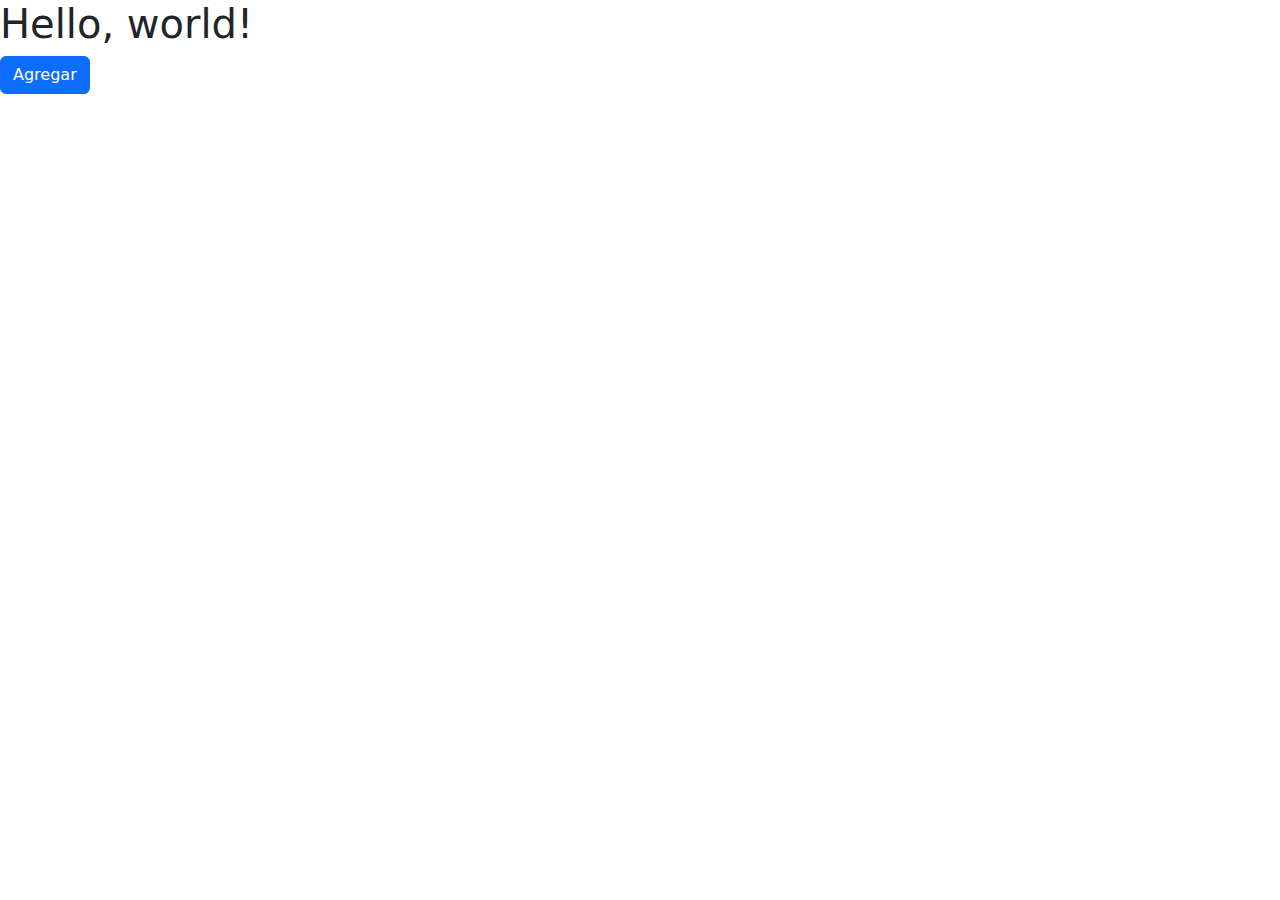
<file: EjemploBS/index.html>
<!doctype html>
<html lang="en">
  <head>
    <meta charset="utf-8">
    <meta name="viewport" content="width=device-width, initial-scale=1">
    <title>Bootstrap demo</title>
    <link href="https://cdn.jsdelivr.net/npm/bootstrap@5.3.3/dist/css/bootstrap.min.css" rel="stylesheet" integrity="sha384-QWTKZyjpPEjISv5WaRU9OFeRpok6YctnYmDr5pNlyT2bRjXh0JMhjY6hW+ALEwIH" crossorigin="anonymous">
  </head>
  <body>
    <h1>Hello, world!</h1>
    <button type="button" class="btn btn-primary">Agregar</button>
    <script src="https://cdn.jsdelivr.net/npm/bootstrap@5.3.3/dist/js/bootstrap.bundle.min.js" integrity="sha384-YvpcrYf0tY3lHB60NNkmXc5s9fDVZLESaAA55NDzOxhy9GkcIdslK1eN7N6jIeHz" crossorigin="anonymous"></script>
  </body>
</html>
</file>
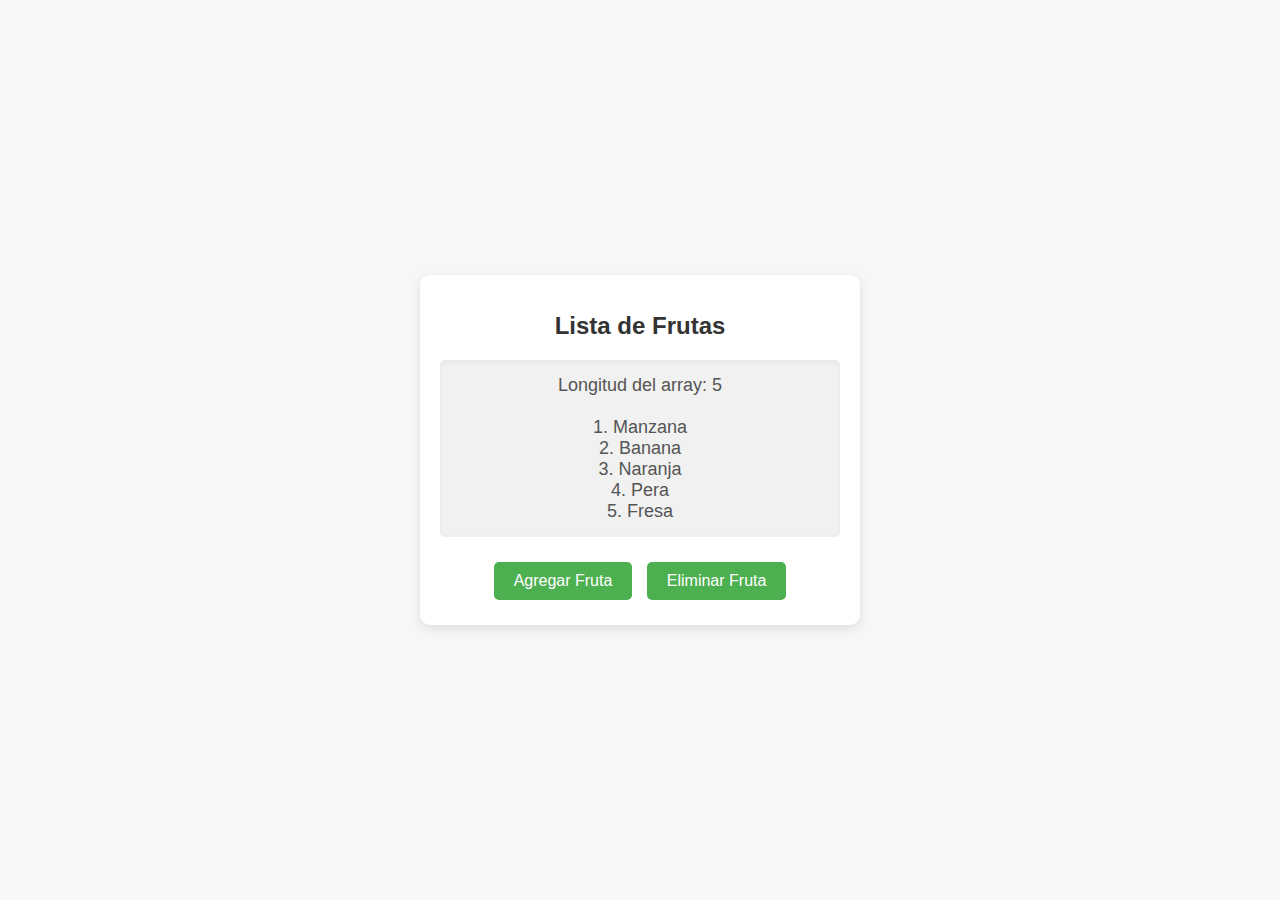
<file: ArreglosArrays.html>
<!DOCTYPE html>
<html lang="es">
<head>
    <meta charset="UTF-8">
    <meta name="viewport" content="width=device-width, initial-scale=1.0">
    <title>Arreglos con Botones</title>
    <style>
        body {
            font-family: 'Arial', sans-serif;
            background-color: #f7f7f7;
            margin: 0;
            padding: 0;
            display: flex;
            justify-content: center;
            align-items: center;
            height: 100vh;
        }

        .container {
            background-color: #fff;
            border-radius: 10px;
            box-shadow: 0px 4px 12px rgba(0, 0, 0, 0.1);
            padding: 20px;
            text-align: center;
            max-width: 400px;
            width: 100%;
        }

        h1 {
            color: #333;
            font-size: 24px;
            margin-bottom: 20px;
        }

        p {
            font-size: 18px;
            color: #555;
            margin-bottom: 20px;
        }

        button {
            background-color: #4CAF50;
            color: white;
            border: none;
            padding: 10px 20px;
            font-size: 16px;
            border-radius: 5px;
            cursor: pointer;
            margin: 5px;
            transition: background-color 0.3s ease;
        }

        button:hover {
            background-color: #45a049;
        }

        #frutas {
            background-color: #f1f1f1;
            padding: 15px;
            border-radius: 5px;
            box-shadow: inset 0px 2px 5px rgba(0, 0, 0, 0.05);
            margin-bottom: 20px;
        }
    </style>
    <script>
        let frutas = ["Manzana", "Banana", "Naranja", "Pera", "Fresa"];
        
        function imprimirFrutas() {
            let resultado = 'Longitud del array: ' + frutas.length + '<br><br>';
            
            for (let i = 0; i < frutas.length; i++) {
                resultado += (i + 1) + ". " + frutas[i] + '<br>';
            }

            document.getElementById("frutas").innerHTML = resultado;
        }

        function agregarFruta() {
            let nuevaFruta = prompt("Ingresa el nombre de una nueva fruta:");
            if (nuevaFruta) {
                frutas.push(nuevaFruta);
                imprimirFrutas();
            }
        }

        function eliminarFruta() {
            let posicion = prompt("Ingresa la posición de la fruta que deseas eliminar (1 - " + frutas.length + "):");
            let indice = parseInt(posicion) - 1;
            
            if (indice >= 0 && indice < frutas.length) {
                frutas.splice(indice, 1);
                imprimirFrutas();
            } else {
                alert("Posición inválida");
            }
        }
    </script>
</head>
<body onload="imprimirFrutas()">

    <div class="container">
        <h1>Lista de Frutas</h1>
        <p id="frutas"></p>
        <button onclick="agregarFruta()">Agregar Fruta</button>
        <button onclick="eliminarFruta()">Eliminar Fruta</button>
    </div>

</body>
</html>
</file>
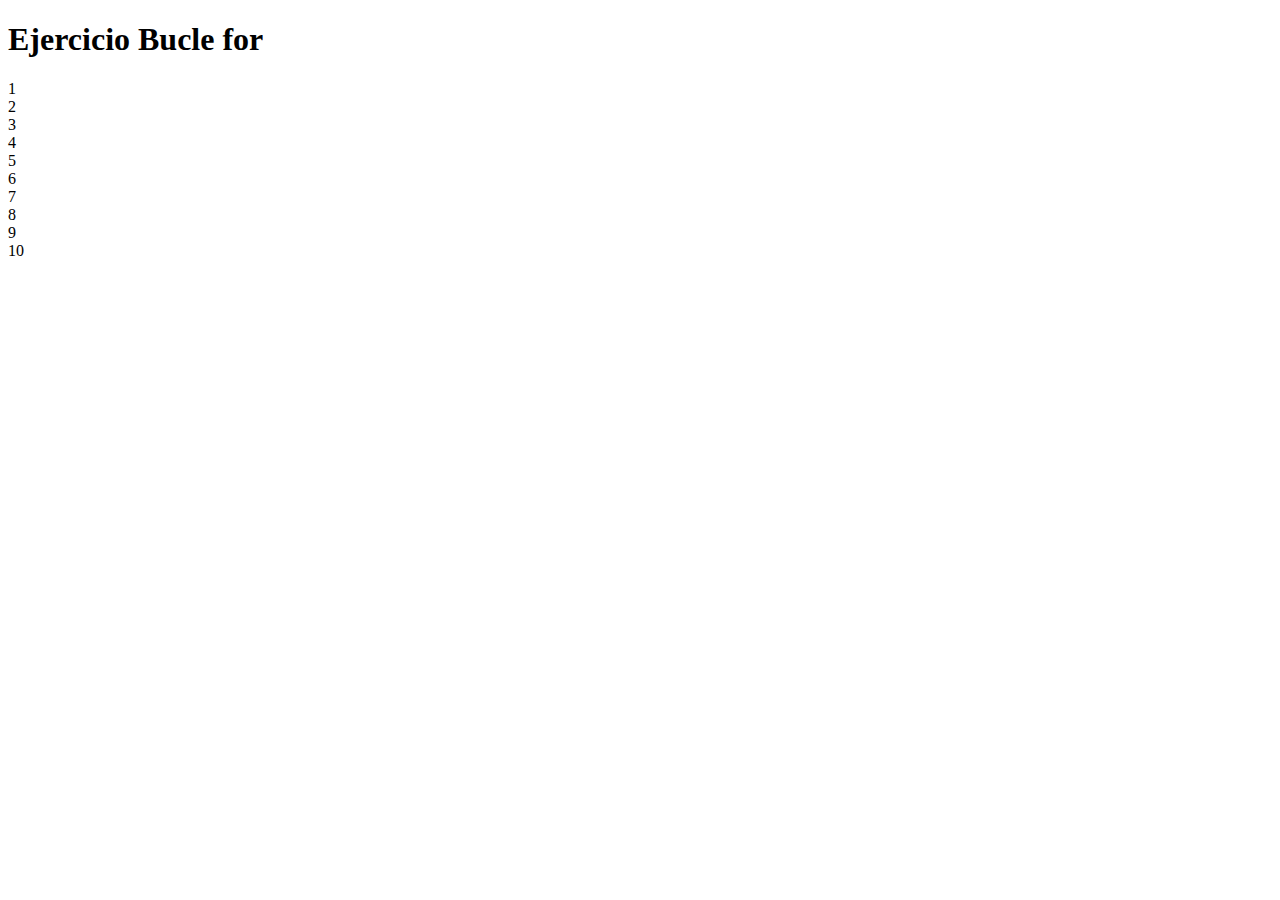
<file: BucleFor.html>
<!DOCTYPE html>
<html lang="es">
<head>
    <meta charset="UTF-8">
    <meta name="viewport" content="width=device-width, initial-scale=1.0">
    <title>Bucle for y Arreglos</title>
    <script>
        function imprimirNumeros() {
            let resultado = '';
            for (let i = 1; i <= 10; i++) {
                resultado += i + '<br>';
            }
            document.getElementById("numeros").innerHTML = resultado;
        }
    </script>
</head>
<body onload="imprimirNumeros()">

    <h1>Ejercicio Bucle for</h1>
    <p id="numeros"></p>

</body>
</html>
</file>
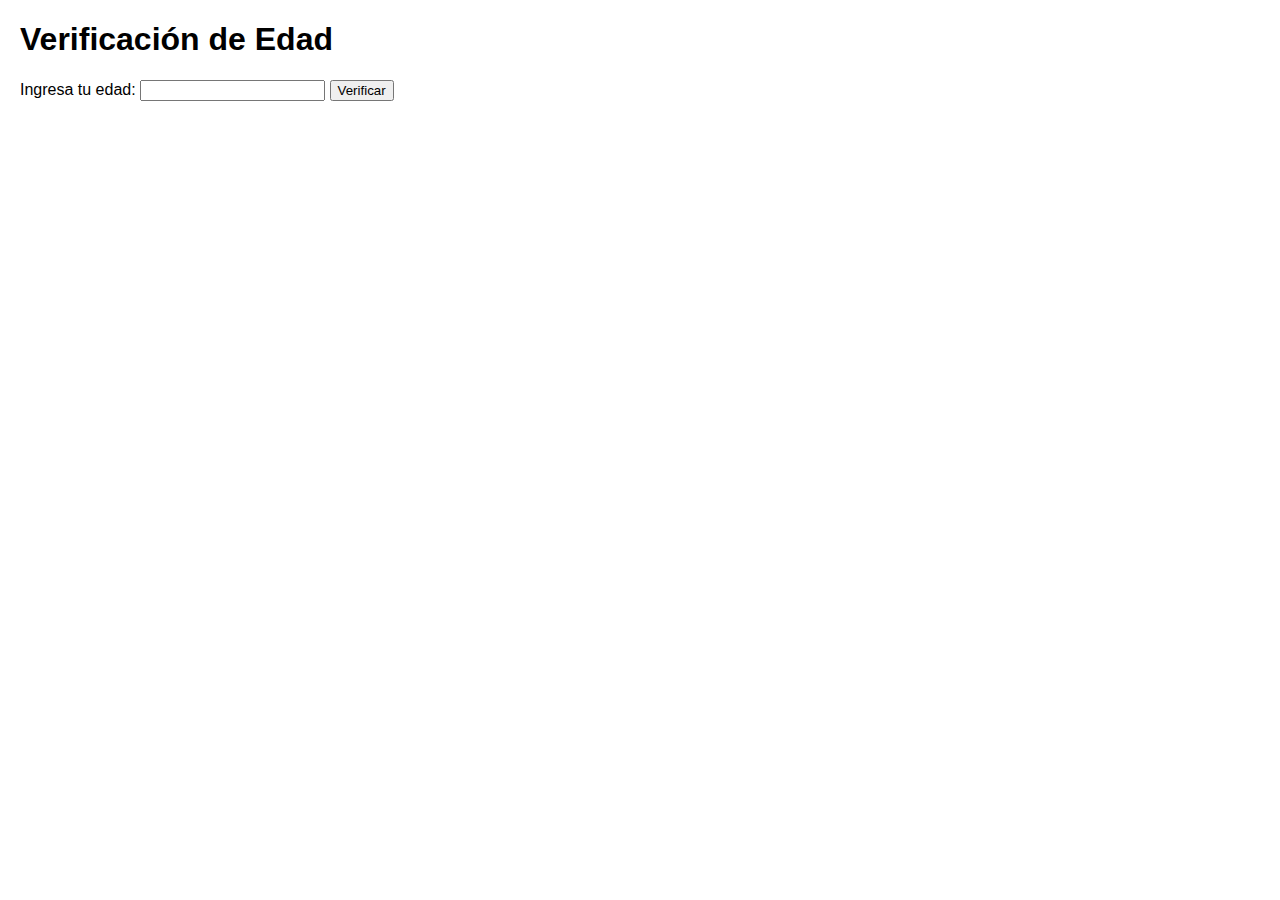
<file: Edad.html>
<!DOCTYPE html>
<html lang="es">
<head>
    <meta charset="UTF-8">
    <meta name="viewport" content="width=device-width, initial-scale=1.0">
    <title>Verificación de Edad</title>
    <style>
        body {
            font-family: Arial, sans-serif;
            margin: 20px;
        }
        .result {
            margin-top: 20px;
            font-weight: bold;
        }
    </style>
</head>
<body>
    <h1>Verificación de Edad</h1>
    <form id="ageForm">
        <label for="age">Ingresa tu edad:</label>
        <input type="number" id="age" required>
        <button type="submit">Verificar</button>
    </form>
    <div class="result" id="result"></div>

    <script>
        document.getElementById('ageForm').addEventListener('submit', function(event) {
            event.preventDefault(); // Evitar el envío del formulario
            const age = parseInt(document.getElementById('age').value);
            const resultDiv = document.getElementById('result');

            if (age >= 18) {
                resultDiv.textContent = "Eres mayor de edad.";
                resultDiv.style.color = "green";
            } else {
                resultDiv.textContent = "Eres menor de edad.";
                resultDiv.style.color = "red";
            }
        });
    </script>
</body>
</html>
</file>
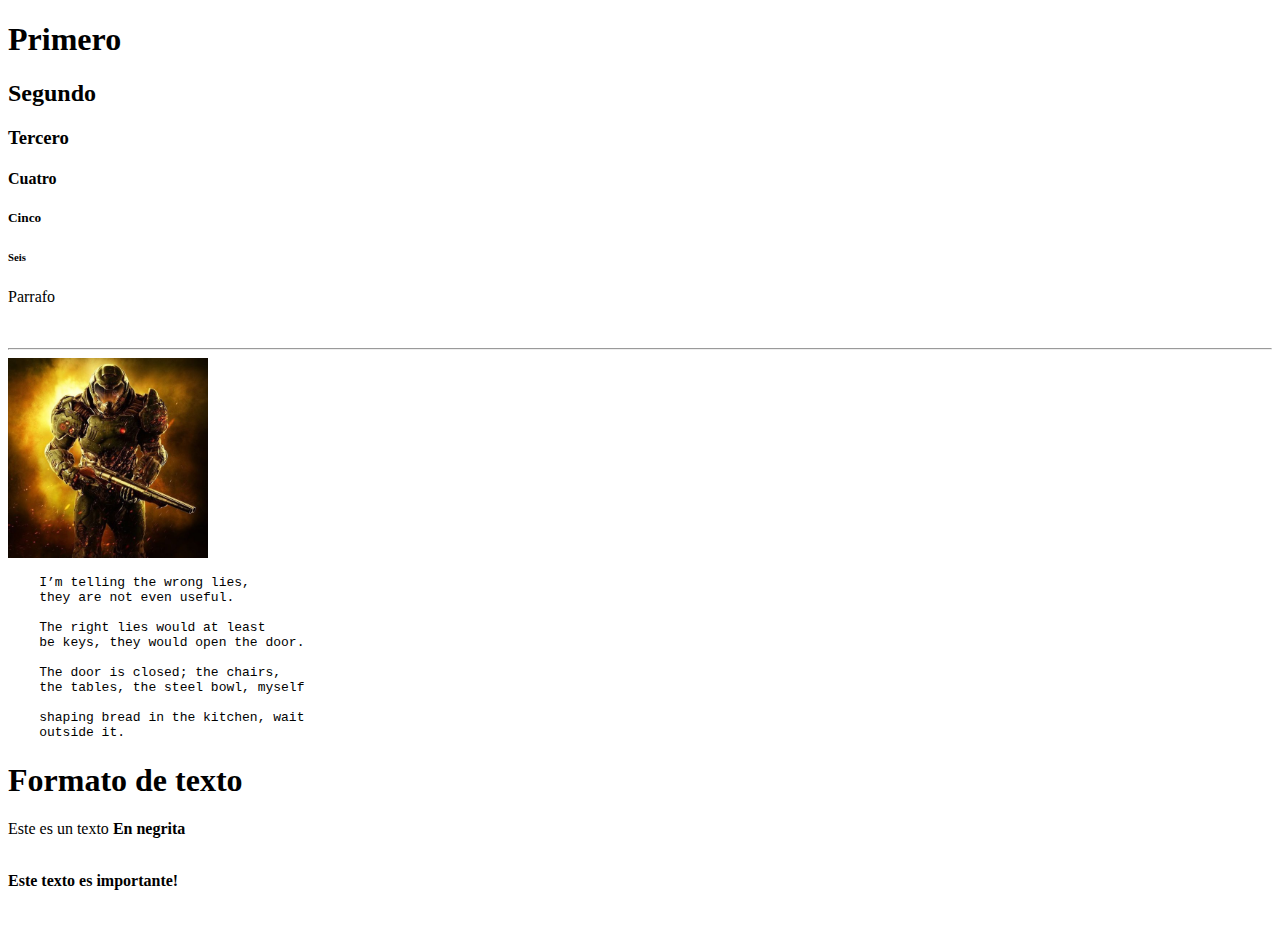
<file: Ejemplo1.html>
<!DOCTYPE html>
<html lang="en">
<head>
    <meta charset="UTF-8">
    <meta name="viewport" content="width=device-width, initial-scale=1.0">
    <title>Document</title>
</head>
<body>
    <h1>Primero</h1>
    <h2>Segundo</h2>
    <h3>Tercero</h3>
    <h4>Cuatro</h4>
    <h5>Cinco</h5>
    <h6>Seis</h6>
    <p>Parrafo</p>
    <br> <!-- Salto de linea-->
    <hr>
<img src = "Imagen/Anime1.jpg" alt = "Anime" width ="200px">
<pre>
    I’m telling the wrong lies,
    they are not even useful.
    
    The right lies would at least
    be keys, they would open the door.
    
    The door is closed; the chairs,
    the tables, the steel bowl, myself
    
    shaping bread in the kitchen, wait
    outside it.
</pre>
<h1> Formato de texto</h1>
<p> Este es un texto <b> En negrita</b> </p>
<br>
<strong> Este texto es importante!</strong>
<br><br><br><br>
</body> 
</html>
</file>
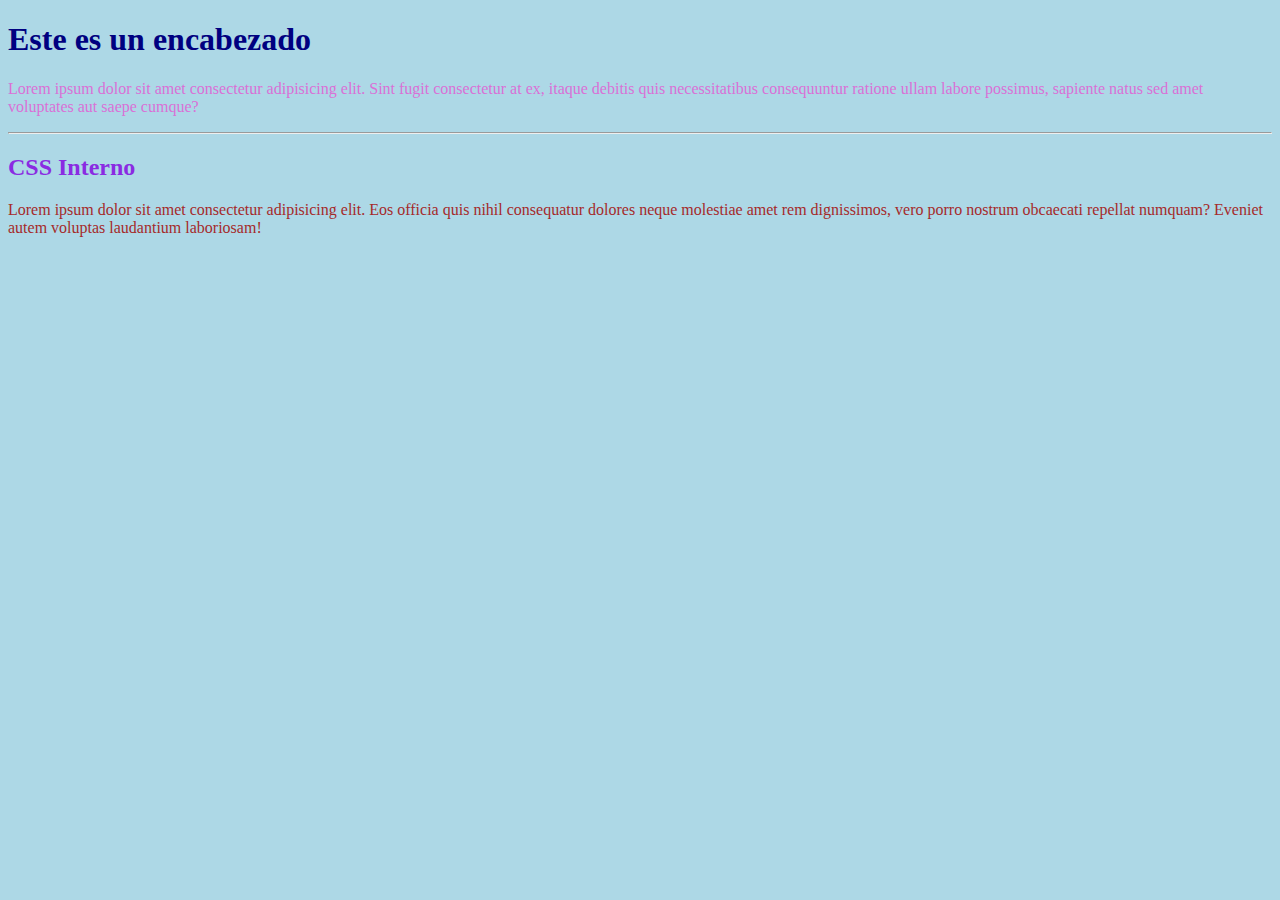
<file: Ejemplo1css.html>
<!DOCTYPE html>
<html lang="en">
<head>
    <meta charset="UTF-8">
    <meta name="viewport" content="width=device-width, initial-scale=1.0">
    <title>Ejemplo CSS Externo</title>
    <link rel="stylesheet" href="/CSS/myStyle.css">
    <style>
        h2{
            color: blueviolet;
        }
        p{
            color: brown;
        }
    </style>
</head>
<body>
    <h1>Este es un encabezado</h1>
    <p style="color: orchid;">Lorem ipsum dolor sit amet consectetur adipisicing elit. 
        Sint fugit consectetur at ex, itaque debitis quis necessitatibus 
        consequuntur ratione ullam labore possimus, 
        sapiente natus sed amet voluptates aut saepe cumque?</p><hr>
        <h2>CSS Interno</h2>
        <p>Lorem ipsum dolor sit amet consectetur adipisicing elit. Eos officia quis nihil consequatur dolores neque molestiae amet rem dignissimos, vero porro nostrum obcaecati repellat numquam? Eveniet autem voluptas laudantium laboriosam!</p>
</body>
</html>
</file>
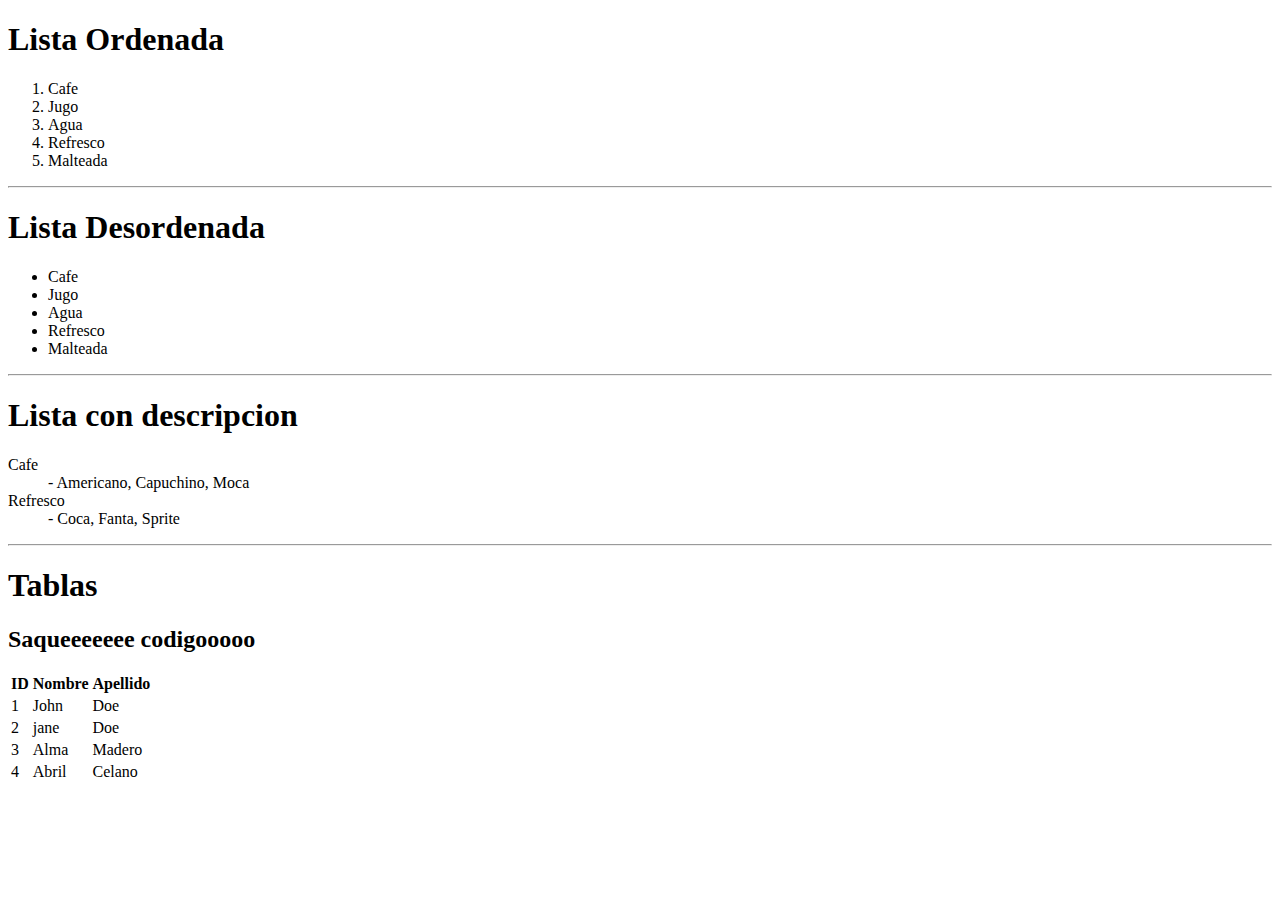
<file: Ejemplo2.html>
<!DOCTYPE html>
<html lang="es">

<head>
    <meta charset="UTF-8">
    <meta name="viewport" content="width=device-width, initial-scale=1.0">
    <title>Listas y Tablas</title>
</head>

<body>
    <h1>Lista Ordenada</h1>
    <ol>
        <li>Cafe</li>
        <li>Jugo</li>
        <li>Agua</li>
        <li>Refresco</li>
        <li>Malteada</li>
    </ol>
    <hr>
    <h1>Lista Desordenada</h1>
    <ul>
        <li>Cafe</li>
        <li>Jugo</li>
        <li>Agua</li>
        <li>Refresco</li>
        <li>Malteada</li>
    </ul>
    <hr>
    <h1>Lista con descripcion</h1>
    <dl>
        <dt>Cafe</dt>
        <dd>- Americano, Capuchino, Moca</dd>
        <dt>Refresco</dt>
        <dd>- Coca, Fanta, Sprite</dd>
    </dl>
    <hr>
    <h1>Tablas</h1>
    <h2>Saqueeeeeee codigooooo </h2>
    <table>
        <tr>
            <th>ID</th>
            <th>Nombre</th>
            <th>Apellido</th>
        </tr>
        <tr>
            <td>1</td>
            <td>John</td>
            <td>Doe</td>
        </tr>
        <tr>
            <td>2</td>
            <td>jane</td>
            <td>Doe</td>
        </tr>
        <tr>
            <td>3</td>
            <td>Alma</td>
            <td>Madero</td>
        </tr>
        <tr>
            <td>4</td>
            <td>Abril</td>
            <td>Celano</td>
        </tr>
    </table>
</body>

</html>
</file>
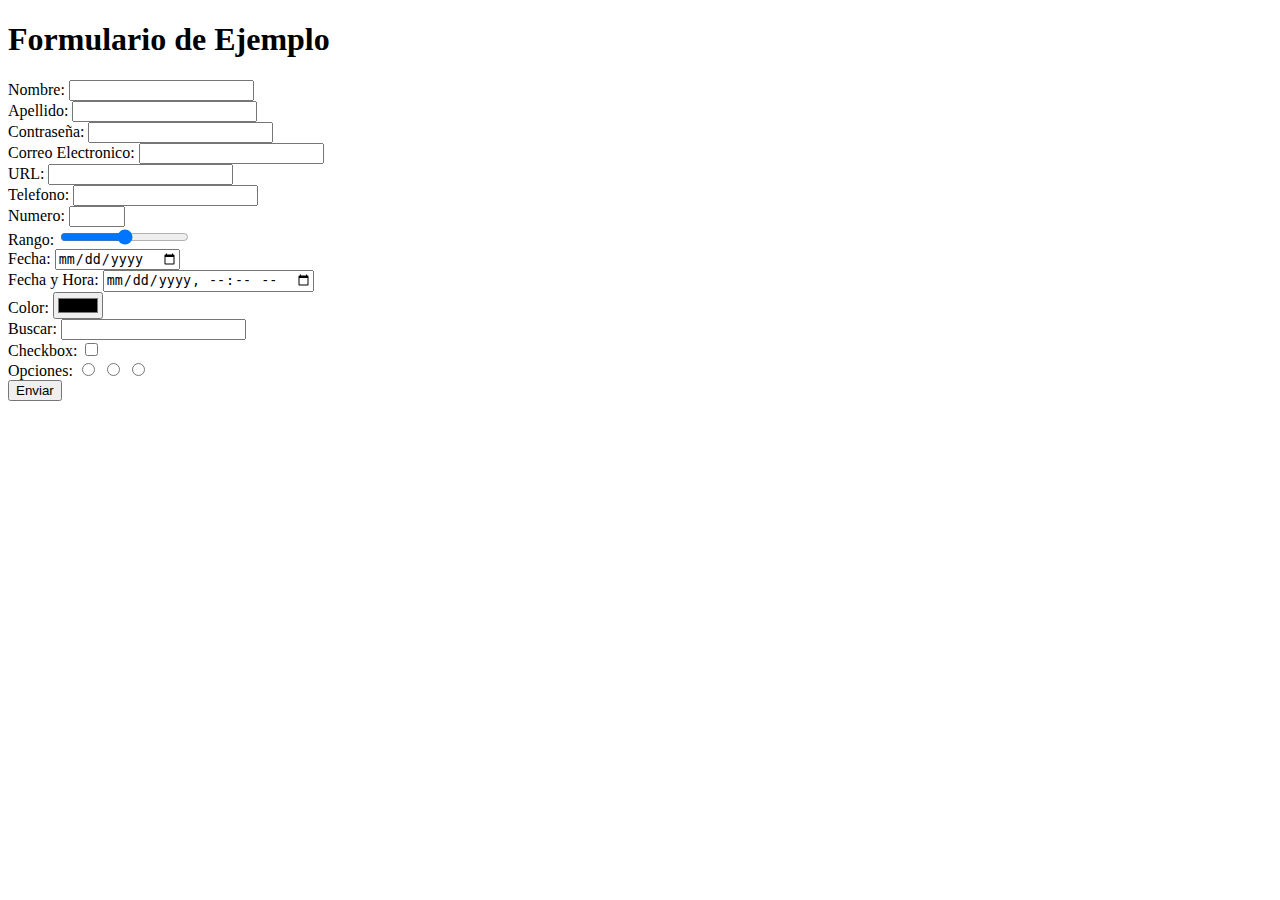
<file: Ejemplo3.html>
<!DOCTYPE html>
<html lang="en">

<head>
    <meta charset="UTF-8">
    <meta name="viewport" content="width=device-width, initial-scale=1.0">
    <title>Formulario</title>
</head>

<body>
    <h1>Formulario de Ejemplo</h1>
    <form action="#" method="post">
        <label for="Nombre">Nombre:</label>
        <input type="text" id="Nombre" name="Nombre"><br>
        <label for="Apellido"> Apellido:</label>
        <input type="text" id="Apellido" name="Apellido"><br>
        <label for="Contrasena">Contraseña:</label>
        <input type="password" name="contrasena" id="contrasena"><br>
        <label for="email">Correo Electronico:</label>
        <input type="email" name="email" id="email"><br>
        <label for="url">URL: </label>
        <input type="url" name="url" id="url"><br>
        <label for="telefono">Telefono:</label>
        <input type="tel" name="tel" id="tel"><br>
        <label for="numero">Numero: </label>
        <input type="number" name="num" id="num" min="5" max="10"><br>
        <label for="rango">Rango:</label>
        <input type="range" name="rango" id="rango"><br>
        <label for="Fecha">Fecha:</label>
        <input type="date" name="fecha" id="fecha"><br>
        <label for="hora">Fecha y Hora:</label>
        <input type="datetime-local" name="hora" id="hora"><br>
        <label for="Color">Color:</label>
        <input type="color" name="color" id="color"><br>
        <label for="buscar">Buscar:</label>
        <input type="search" name="buscar" id="buscar"><br>
        <label for="check">Checkbox: </label>
        <input type="checkbox" name="check" id="check"><br>
        <label for="opcion">Opciones: </label>
        <input type="radio" name="r1" id="r1" value="1">
        <input type="radio" name="r2" id="r2" value="2">
        <input type="radio" name="r3" id="r3" value="3"><br>
        
        <input type="submit" value="Enviar">
    </form>
</body>

</html>
</file>
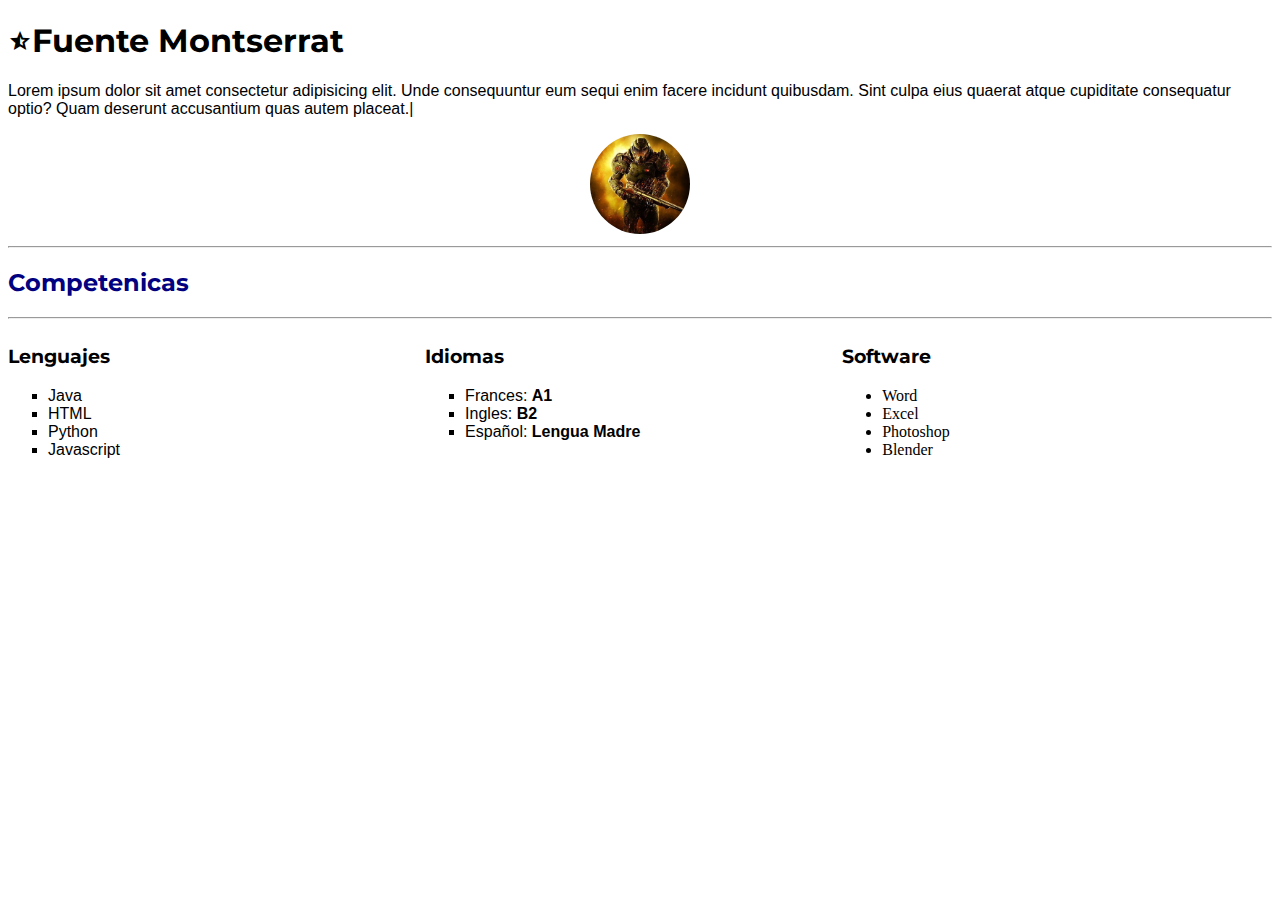
<file: Ejemplo3css.html>
<!DOCTYPE html>
<html lang="en">

<head>
    <meta charset="UTF-8">
    <meta name="viewport" content="width=device-width, initial-scale=1.0">
    <title>Document</title>
    <link rel="preconnect" href="https://fonts.googleapis.com">
    <link rel="preconnect" href="https://fonts.gstatic.com" crossorigin>
    <link href="https://fonts.googleapis.com/css2?family=Montserrat:ital,wght@0,100..900;1,100..900&display=swap"
        rel="stylesheet">
    <link rel="stylesheet"
        href="https://fonts.googleapis.com/css2?family=Material+Symbols+Outlined:opsz,wght,FILL,GRAD@20..48,100..700,0..1,-50..200" />
    <link rel="stylesheet" href="/CSS/fonts.css">
    <style>
        .material-symbols-outlined {

            font-variation-settings:
                'FILL' 0,
                'wght' 400,
                'GRAD' 0,
                'opsz' 24
        }

        img {
            border-radius: 50%;
        }

        ul.a {
            list-style-type: square;
        }

        ul.b {
            list-style-type: circle;
        }

        div.contenedor {
            width: 100%;
            overflow: auto;
        }

        div.contenedor div {
            width: 33%;
            float: left;
        }
    </style>
</head>

<body>
    <h1 class="montserrat"><span class="material-symbols-outlined">
            star_half
        </span>Fuente Montserrat</h1>
    <p class="inter">Lorem ipsum dolor sit amet consectetur adipisicing elit. Unde consequuntur eum sequi enim facere
        incidunt quibusdam. Sint culpa eius quaerat atque cupiditate consequatur optio? Quam deserunt accusantium quas
        autem placeat.|</p>
    <center><img src="/Imagen/Anime1.jpg" width="100" height="100"></center>
    <hr>
    <h2 class="montserrat" style= "color: navy;">Competenicas</h2>
    <hr>
    <div class="contenedor">
        <div>
            <h3 class = "montserrat">Lenguajes</h3>
            <ul class="a inter">
                <li>Java</li>
                <li>HTML</li>
                <li>Python</li>
                <li>Javascript</li>
            </ul>
        </div>
        <div>
            <h3 class = "montserrat">Idiomas</h3>
            <ul class="a inter">
                <li>Frances: <strong>A1</strong></li>
                <li>Ingles: <strong>B2</strong></li>
                <li>Español: <strong>Lengua Madre</strong></li>
            </ul>
        </div>
        <div>
            <h3 class = "montserrat"> Software</h3>
            <ul>
            <li>Word</li>
            <li>Excel</li>
            <li>Photoshop</li>
            <li>Blender</li>
        </ul>
    </div>
    </div>

</body>

</html>
</file>
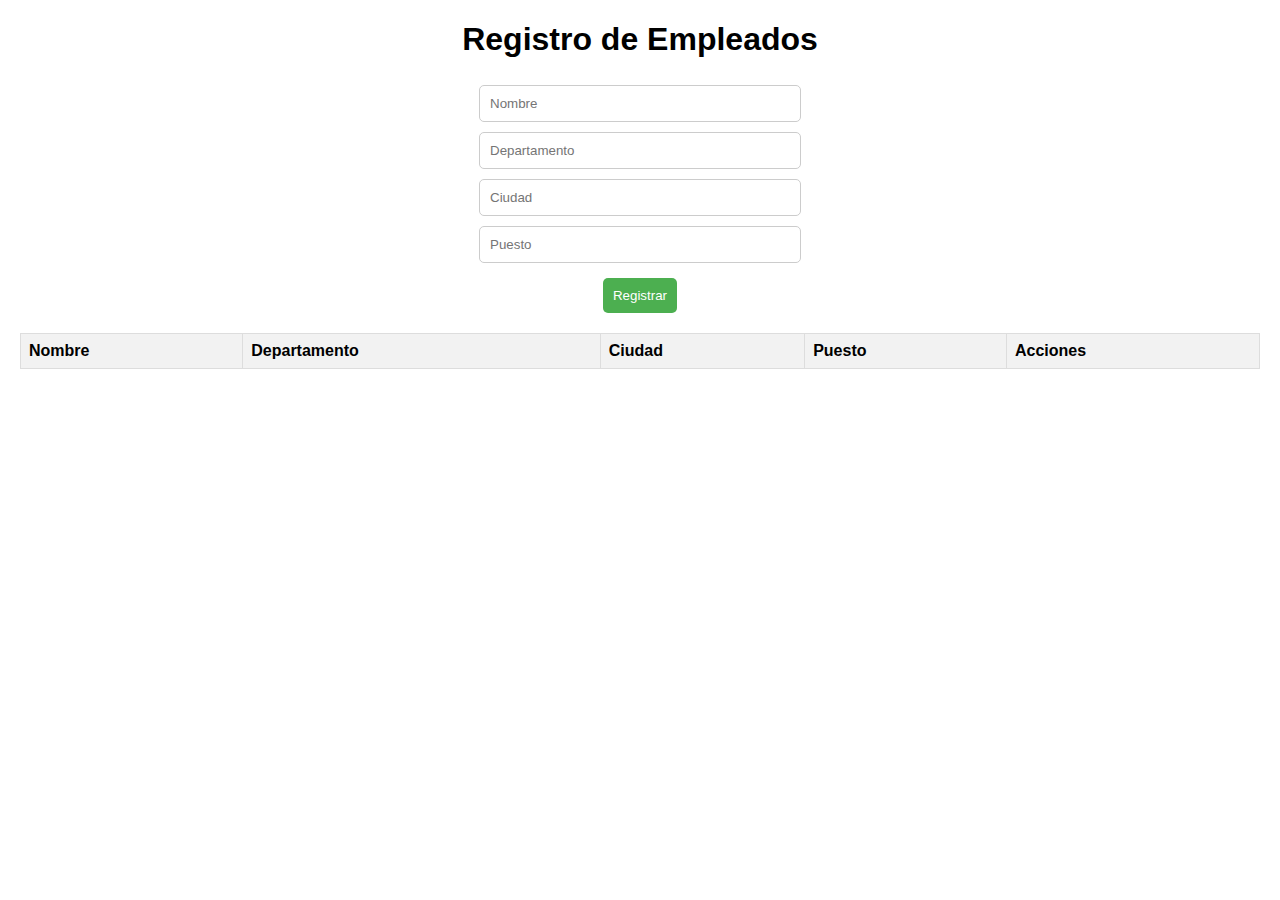
<file: FormularioEmpleo.html>
<!DOCTYPE html>
<html lang="es">
<head>
    <meta charset="UTF-8">
    <meta name="viewport" content="width=device-width, initial-scale=1.0">
    <title>Registro de Empleados</title>
    <link rel="stylesheet" href="/CSS/Styles.css">
</head>
<body>
    <h1>Registro de Empleados</h1>
    <form id="employeeForm">
        <input type="text" id="name" placeholder="Nombre" required>
        <input type="text" id="department" placeholder="Departamento" required>
        <input type="text" id="city" placeholder="Ciudad" required>
        <input type="text" id="position" placeholder="Puesto" required>
        <button type="submit">Registrar</button>
    </form>

    <table>
        <thead>
            <tr>
                <th>Nombre</th>
                <th>Departamento</th>
                <th>Ciudad</th>
                <th>Puesto</th>
                <th>Acciones</th>
            </tr>
        </thead>
        <tbody id="employeeTable"></tbody>
    </table>

    <div id="modal" class="modal">
        <div class="modal-content">
            <p>¿Estás seguro de que deseas eliminar este registro?</p>
            <button id="confirmDelete">Sí</button>
            <button id="cancelDelete">No</button>
        </div>
    </div>

    <script src="/js/script.js"></script>
</body>
</html>
</file>
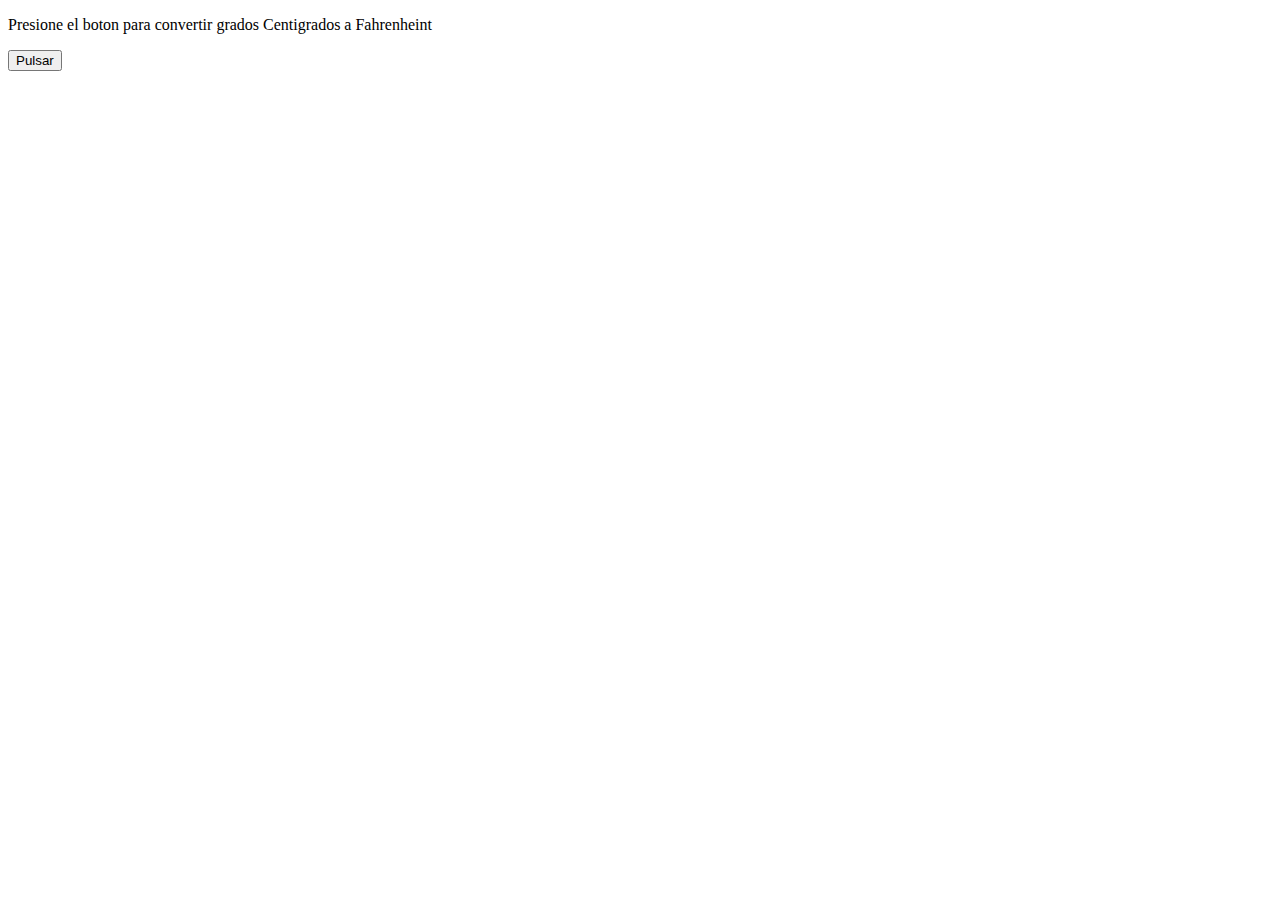
<file: Grados.html>
<!DOCTYPE html>
<html lang="en">
<head>
    <meta charset="UTF-8">
    <meta name="viewport" content="width=device-width, initial-scale=1.0">
    <title>Convertidor de Grados C° a F°</title>
</head>
<body>
    <p>Presione el boton para convertir grados Centigrados a Fahrenheint</p>
    <button type="button" onclick="convertir()">Pulsar</button>

    <script>
        function convertir() {
            var gradosC = parseFloat(prompt("Ingrese los grados Centigrados"));
            var gradosF = (gradosC * 9/5) + 32;
            document.write("Es equivalente a "+gradosF+"° Fahrenheint");
            window.alert(gradosF+"° Fahrenheint");
        }
    </script>
</body>
</html>
</file>
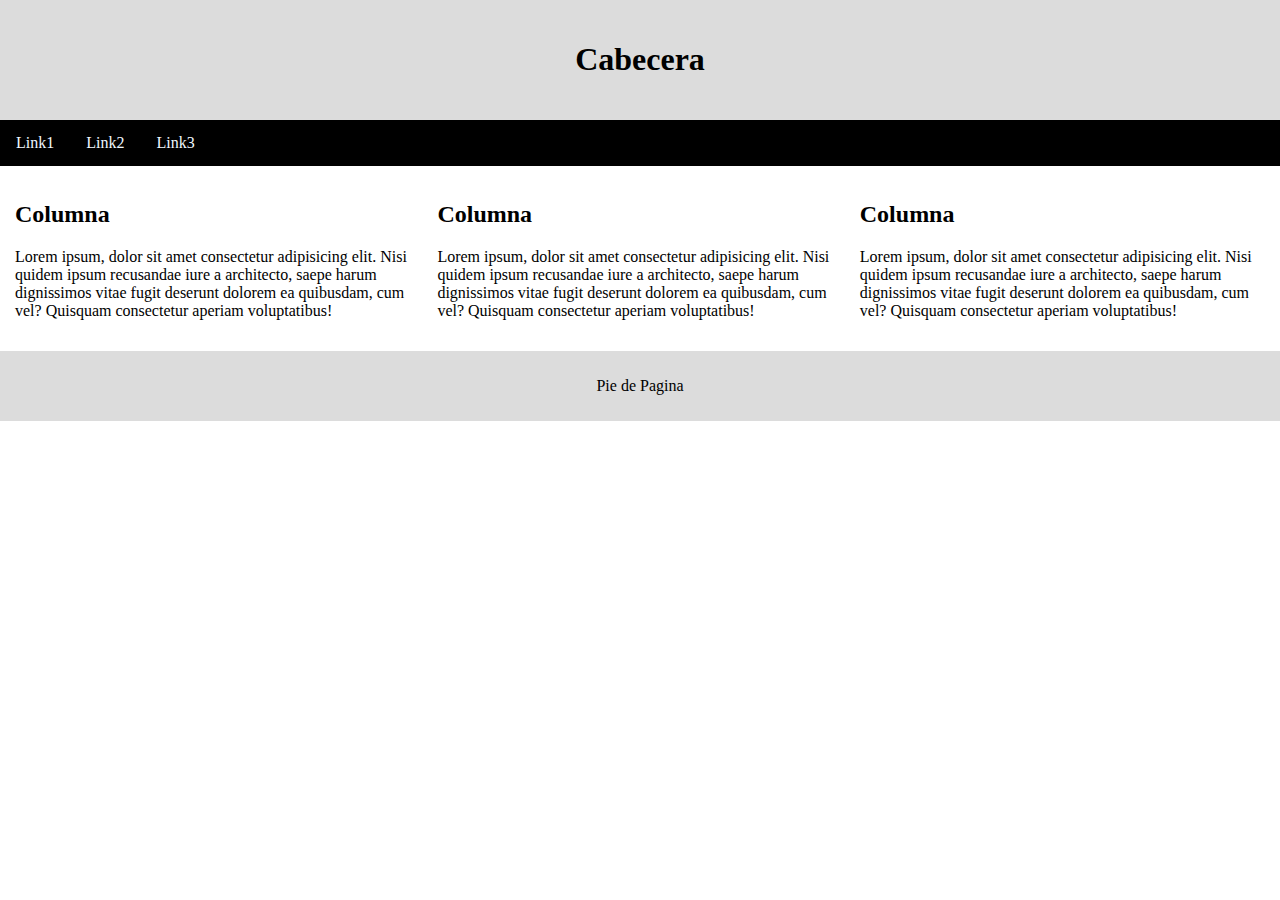
<file: principalcss.html>
<!DOCTYPE html>
<html lang="en">

<head>
    <meta charset="UTF-8">
    <meta name="viewport" content="width=device-width, initial-scale=1.0">
    <title>Pagina Principal</title>
    <style>
        * {
            box-sizing: border-box;
        }

        body {
            margin: 0;
        }

        .header {
            background-color: gainsboro;
            padding: 20px;
            text-align: center;
        }

        .topnav {
            overflow: hidden;
            background-color: black;
        }

        .topnav a {
            float: left;
            display: block;
            color: aliceblue;
            text-align: center;
            padding: 14px 16px;
            text-decoration: none;
        }

        .topnav a:hover {
            background-color: pink;
            color: black;
        }

        .column {
            float: left;
            width: 33%;
            padding: 15px;
        }

        .row::after {
            content: "";
            display: table;
            clear: both;
        }
        @media screen and (max-width: 600px){
            .column{
                width: 100%;
            }
        }
        .footer{
            background-color: gainsboro;
            padding: 10px;
            text-align: center;
        }
    </style>
</head>

<body>
    <div class="header">
        <h1>Cabecera</h1>
    </div>
    <div class="topnav">
        <a href="#">Link1</a>
        <a href="#">Link2</a>
        <a href="#">Link3</a>
    </div>
    <div class="row">
        <div class="column">
            <h2>Columna</h2>
            <p>Lorem ipsum, dolor sit amet consectetur adipisicing elit. Nisi quidem ipsum recusandae iure a architecto,
                saepe harum dignissimos vitae fugit deserunt dolorem ea quibusdam, cum vel? Quisquam consectetur aperiam
                voluptatibus!</p>
        </div>
        <div class="column">
            <h2>Columna</h2>
            <p>Lorem ipsum, dolor sit amet consectetur adipisicing elit. Nisi quidem ipsum recusandae iure a architecto,
                saepe harum dignissimos vitae fugit deserunt dolorem ea quibusdam, cum vel? Quisquam consectetur aperiam
                voluptatibus!</p>
        </div>
        <div class="column">
            <h2>Columna</h2>
            <p>Lorem ipsum, dolor sit amet consectetur adipisicing elit. Nisi quidem ipsum recusandae iure a architecto,
                saepe harum dignissimos vitae fugit deserunt dolorem ea quibusdam, cum vel? Quisquam consectetur aperiam
                voluptatibus!</p>
        </div>
    </div>
    <div class="footer">
        <p>Pie de Pagina</p>
    </div>
</body>

</html>
</file>
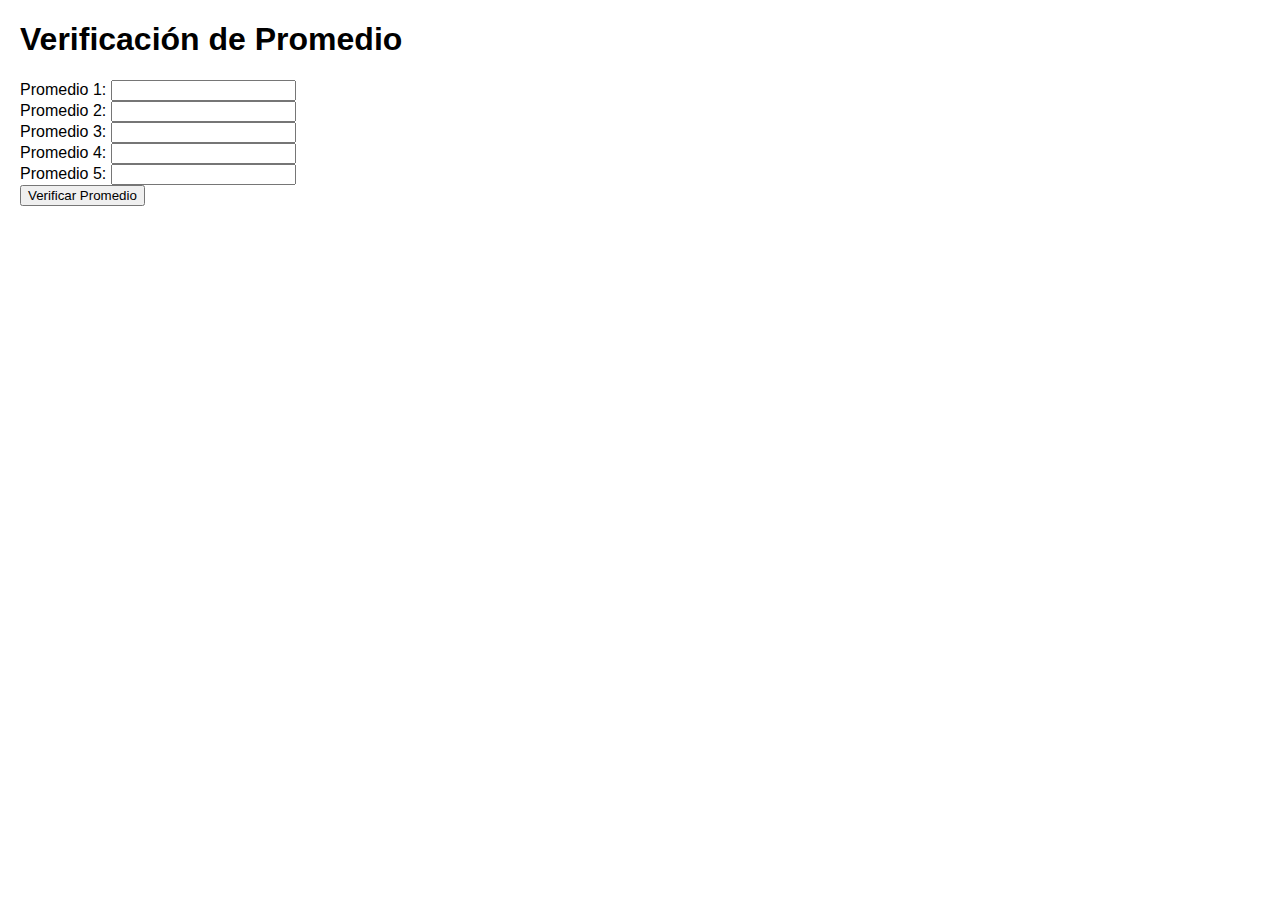
<file: Promedio.html>
<!DOCTYPE html>
<html lang="es">
<head>
    <meta charset="UTF-8">
    <meta name="viewport" content="width=device-width, initial-scale=1.0">
    <title>Verificación de Promedio</title>
    <style>
        body {
            font-family: Arial, sans-serif;
            margin: 20px;
        }
        .result {
            margin-top: 20px;
            font-weight: bold;
        }
    </style>
</head>
<body>
    <h1>Verificación de Promedio</h1>
    <form id="gradesForm">
        <label for="grade1">Promedio 1:</label>
        <input type="number" id="grade1" required><br>
        <label for="grade2">Promedio 2:</label>
        <input type="number" id="grade2" required><br>
        <label for="grade3">Promedio 3:</label>
        <input type="number" id="grade3" required><br>
        <label for="grade4">Promedio 4:</label>
        <input type="number" id="grade4" required><br>
        <label for="grade5">Promedio 5:</label>
        <input type="number" id="grade5" required><br>
        <button type="submit">Verificar Promedio</button>
    </form>
    <div class="result" id="result"></div>

    <script>
        document.getElementById('gradesForm').addEventListener('submit', function(event) {
            event.preventDefault(); // Evitar el envío del formulario

            // Obtener las notas ingresadas
            const grades = [
                parseFloat(document.getElementById('grade1').value),
                parseFloat(document.getElementById('grade2').value),
                parseFloat(document.getElementById('grade3').value),
                parseFloat(document.getElementById('grade4').value),
                parseFloat(document.getElementById('grade5').value)
            ];

            // Calcular el promedio
            const sum = grades.reduce((acc, grade) => acc + grade, 0);
            const average = sum / grades.length;
            const resultDiv = document.getElementById('result');

            // Verificar si el promedio es aprobado o reprobado
            if (average >= 70) {
                resultDiv.textContent = `Aprobado. Tu promedio es: ${average.toFixed(2)}`;
                resultDiv.style.color = "green";
            } else {
                resultDiv.textContent = `Reprobado. Tu promedio es: ${average.toFixed(2)}`;
                resultDiv.style.color = "red";
            }
        });
    </script>
</body>
</html>
</file>
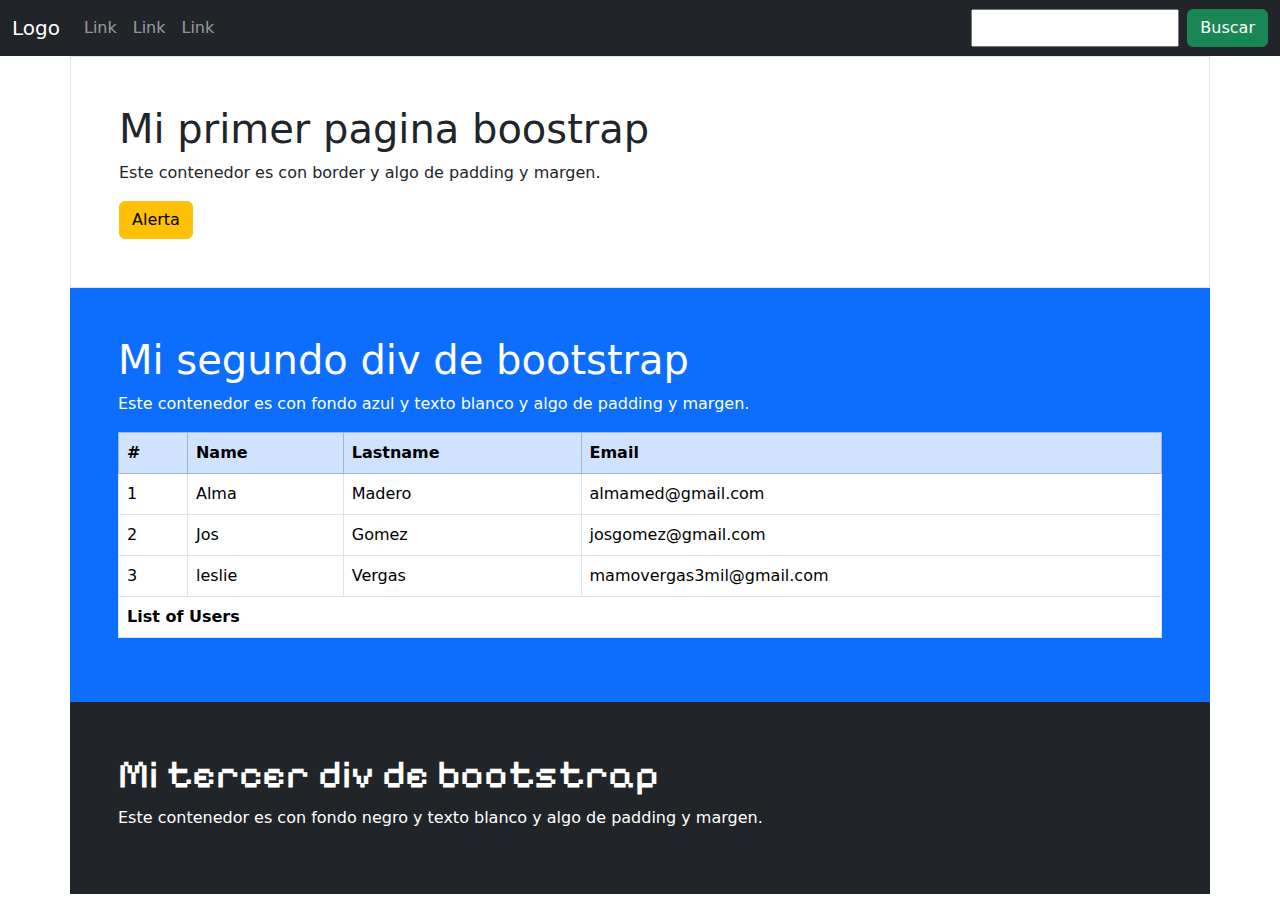
<file: EjemploBS/index2.html>
<!DOCTYPE html>
<html lang="en">

<head>
    <meta charset="UTF-8">
    <meta name="viewport" content="width=device-width, initial-scale=1.0">
    <title>Document</title>
    <link rel="stylesheet" href="/EjemploBS/bootstrap-5.3.3-dist/css/bootstrap.min.css">
    <link
        href="https://fonts.googleapis.com/css2?family=Pixelify+Sans:wght@400..700&family=Roboto:ital,wght@0,100;0,300;0,400;0,500;0,700;0,900;1,100;1,300;1,400;1,500;1,700;1,900&display=swap"
        rel="stylesheet">
</head>

<body>
    <nav class="navbar navbar-expand-sm navbar-dark bg-dark">
        <div class="container-fluid">
            <a class="navbar-brand" href="#">Logo</a>
            <button class="navbar-toggler" type="button" data-bs-toggle="collapse" data-bs-target="#mynavbar">
                <span class="navbar-toggler-icon"></span>
            </button>
            <div class="collapse navbar-collapse" id="mynavbar">
                <ul class="navbar-nav me-auto">
                    <li class="nav-item"><a href="#" class="nav-link">Link</a></li>
                    <li class="nav-item"><a href="#" class="nav-link">Link</a></li>
                    <li class="nav-item"><a href="#" class="nav-link">Link</a></li>
                </ul>
                <from class="d-flex" role="search">
                    <input type="search" class="from-control me-2">
                    <button class="btn btn-success" type="submit">Buscar</button>
                </from>
            </div>
        </div>
    </nav>
    <div class="container p-5 border">
        <h1>Mi primer pagina boostrap</h1>
        <p>Este contenedor es con border y algo de padding y margen.</p>
        <div id="liveAlertPlaceholder"></div>
        <button type="button" class="btn btn-warning" id="liveAlertBtn">Alerta</button>
    </div>
    <div class="container p-5 bg-primary text-white">
        <h1>Mi segundo div de bootstrap</h1>
        <p>Este contenedor es con fondo azul y texto blanco y algo de padding y margen.</p>
        <table class="table table-hover table-bordered">
            <thead class="table-primary">
                <tr>
                    <th>#</th>
                    <th>Name</th>
                    <th>Lastname</th>
                    <th>Email</th>
                </tr>
            </thead>
            <tfoot>
                <tr>
                    <th colspan="4">List of Users</th>
                </tr>
            </tfoot>
            <body>
                <tr>
                    <td>1</td> 
                    <td>Alma</td>
                    <td>Madero</td>
                    <td>almamed@gmail.com</td>
                </tr>
                <tr>
                    <td>2</td>
                    <td>Jos</td>
                    <td>Gomez</td>
                    <td>josgomez@gmail.com</td>
                </tr>
                <tr>
                    <td>3</td>
                    <td>leslie</td>
                    <td>Vergas</td>
                    <td>mamovergas3mil@gmail.com</td>
                </tr>
            </body>
        </table>
    </div>
    <div class="container p-5 bg-dark text-white">
        <h1 style="font-family: Pixelify Sans, sans-serif;">Mi tercer div de bootstrap</h1>
        <p>Este contenedor es con fondo negro y texto blanco y algo de padding y margen.</p>
    </div>
    <script src="/EjemploBS/bootstrap-5.3.3-dist/js/bootstrap.min.js"></script>
    <script>
        const alertPlaceholder = document.getElementById('liveAlertPlaceholder')
        const appendAlert = (message, type) => {
            const wrapper = document.createElement('div')
            wrapper.innerHTML = [
                `<div class="alert alert-${type} alert-dismissible" role="alert">`,
                `   <div>${message}</div>`,
                '   <button type="button" class="btn-close" data-bs-dismiss="alert" aria-label="Close"></button>',
                '</div>'
            ].join('')

            alertPlaceholder.append(wrapper)
        }

        const alertTrigger = document.getElementById('liveAlertBtn')
        if (alertTrigger) {
            alertTrigger.addEventListener('click', () => {
                appendAlert('Activaste el alerta pendejo!', 'danger')
            })
        }
    </script>
</body>

</html>
</file>
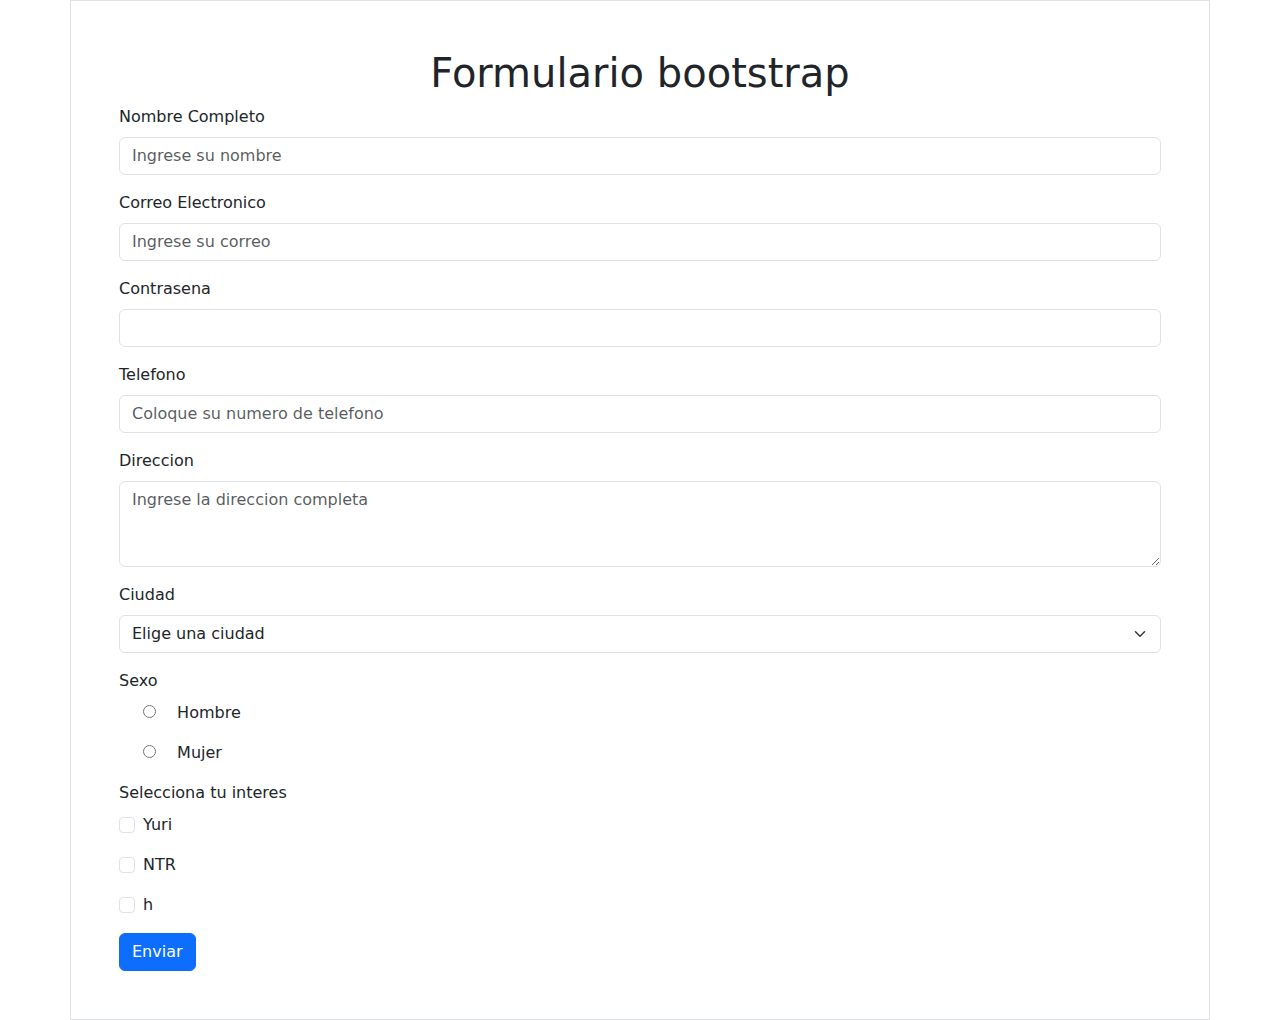
<file: EjemploBS/index3.html>
<!DOCTYPE html>
<html lang="en">
<head>
    <meta charset="UTF-8">
    <meta name="viewport" content="width=device-width, initial-scale=1.0">
    <title>Document</title>
    <link rel="stylesheet" href="https://cdn.jsdelivr.net/npm/bootstrap@5.3.3/dist/css/bootstrap.min.css">
</head>
<body>
    <div class="container p-5 border">
        <h1 class="text-center">Formulario bootstrap</h1>
        <form action="">
            <div class="mb-3">
                <label for="nombre" class="form-label">Nombre Completo</label>
                <input type="text" class="form-control" id="nombre" placeholder="Ingrese su nombre">
            </div>
            <div class="mb-3">
                <label for="email" class="form-label">Correo Electronico</label>
                <input type="email" class="form-control" id="email" placeholder="Ingrese su correo">
            </div>
            <div class="mb-3">
                <label for="password" class="form-label">Contrasena</label>
                <input type="password" class="form-control" id="password">
            </div>
            <div class="mb-3">
                <label for="telefono" class="form-label">Telefono</label>
                <input type="tel" class="form-control" id="telefono" placeholder="Coloque su numero de telefono">
            </div>
            <div class="mb-3">
                <label for="direccion" class="form-label">Direccion</label>
                <textarea name="direccion" id="direccion" class="form-control" rows="3" placeholder="Ingrese la direccion completa"></textarea>
            </div>
            <div class="mb-3">
                <label for="ciudad" class="form-label">Ciudad</label>
                <select name="ciudad" id="ciudad" class="form-select">
                    <option selected>Elige una ciudad</option>
                    <option value="1">La Huerta</option>
                    <option value="2">Melaque</option>
                    <option value="3">Cihuatlan</option>
                </select>
            </div>
            <div class="mb-3">
                <label for="sexo" class="form-label">Sexo</label>
                <div class="form-check" class="form-check-inline">
                    <input type="radio" class="form-check-inline" name="sexo" id="sexohombre" value="hombre">
                    <label for="sexohombre" class="form-check-inline">Hombre</label>
                </div>
            </div>
            <div class="mb-3">
                <div class="form-check">
                    <input type="radio" class="form-check-inline" name="sexo" id="sexomujer" value="mujer">
                    <label for="sexomujer" class="form-check-inline">Mujer</label>
                </div>
            </div>
            <div class="mb-3">
                <label for="intereses" class="form-label">Selecciona tu interes</label>
                <div class="form-check">
                    <input type="checkbox" class="form-check-input" id="interes1" value="yuri">
                    <label for="interes1" class="form-check-label">Yuri</label>
                </div>
            </div>
            <div class="mb-3">
                <div class="form-check">
                    <input type="checkbox" class="form-check-input" id="interes1" value="ntr">
                    <label for="interes1" class="form-check-label">NTR</label>
                </div>
            </div>
            <div class="mb-3">
                <div class="form-check">
                    <input type="checkbox" class="form-check-input" id="interes1" value="yuri">
                    <label for="interes3" class="form-check-label">h</label>
                </div>
            </div>
            <button type="submit" class="btn btn-primary">Enviar</button>
        </form>
    </div>
    <script src="/EjemploBS/bootstrap-5.3.3-dist/js/bootstrap.min.js"></script>
</body>
</html>
</file>
<file: CSS/myStyle.css>
body{
 background-color: lightblue;
}
h1{
    color: navy;
    margin-right: 20px;
}
</file>
<file: CSS/fonts.css>
.montserrat {
  font-family: "Montserrat", sans-serif;
  font-optical-sizing: auto;
  font-weight: 100%;
  font-style: normal;
}


.inter{
  font-family: "Inter", sans-serif;
  font-optical-sizing: auto;
  font-weight: 100%;
  font-style: normal;
}
</file>
<file: CSS/Styles.css>
body {
    font-family: Arial, sans-serif;
    margin: 20px;
}

h1 {
    text-align: center;
}

form {
    display: flex;
    flex-direction: column;
    align-items: center;
    margin-bottom: 20px;
}

input {
    margin: 5px;
    padding: 10px;
    width: 300px;
    border: 1px solid #ccc;
    border-radius: 5px;
}

button {
    padding: 10px;
    background-color: #4CAF50;
    color: white;
    border: none;
    border-radius: 5px;
    cursor: pointer;
    margin-top: 10px;
}

button:hover {
    background-color: #45a049;
}

table {
    width: 100%;
    border-collapse: collapse;
    margin-top: 20px;
}

th, td {
    border: 1px solid #ddd;
    padding: 8px;
    text-align: left;
}

th {
    background-color: #f2f2f2;
}

td button {
    margin: 0 5px;
}

.modal {
    display: none;
    position: fixed;
    z-index: 1;
    left: 0;
    top: 0;
    width: 100%;
    height: 100%;
    overflow: auto;
    background-color: rgb(0,0,0);
    background-color: rgba(0,0,0,0.4);
    padding-top: 60px;
}

.modal-content {
    background-color: #fefefe;
    margin: 5% auto;
    padding: 20px;
    border: 1px solid #888;
    width: 80%;
    text-align: center;
}

.modal-content button {
    margin: 10px;
}
</file>
